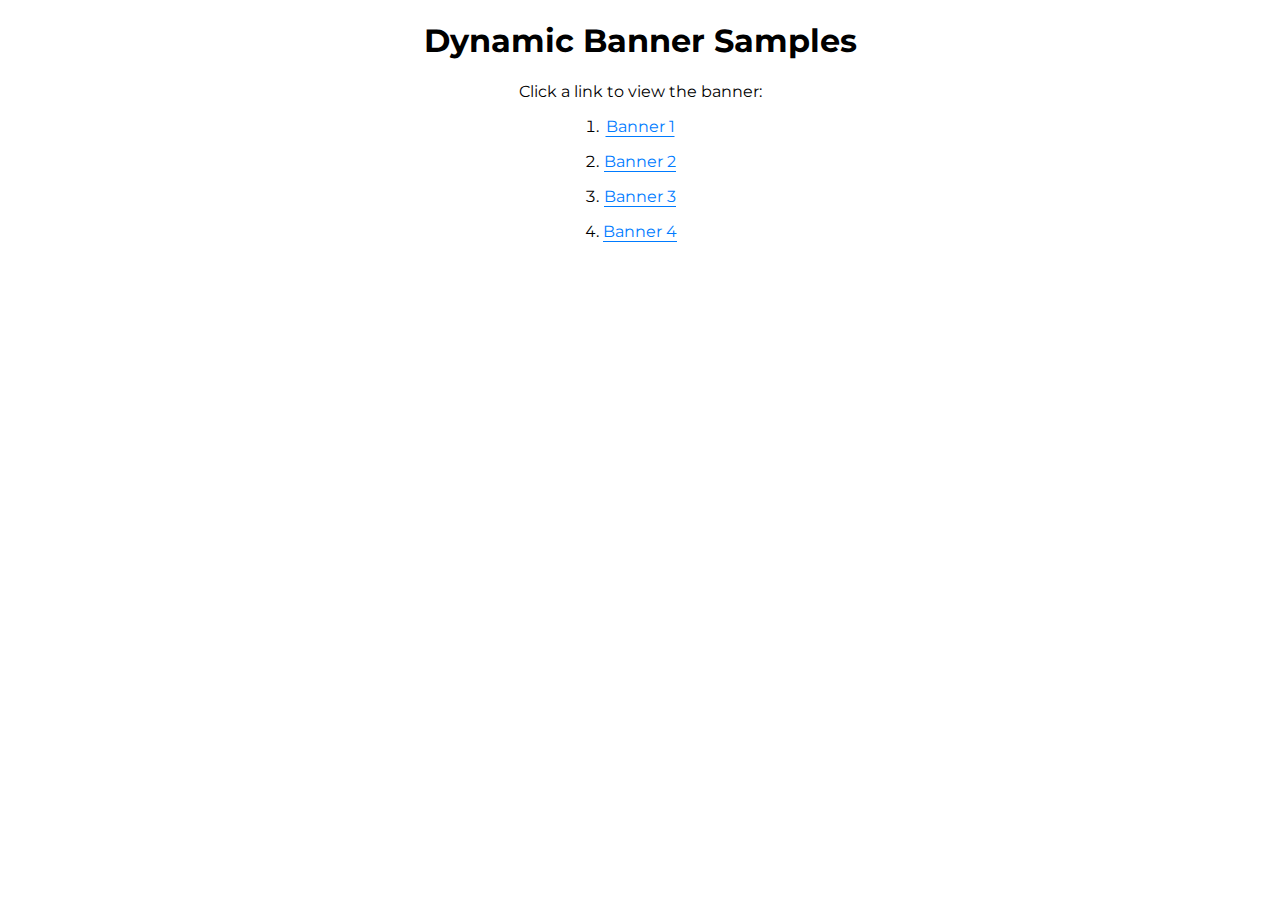
<file: index.html>
<!DOCTYPE html>
<html lang="en">
<head>
  <meta charset="UTF-8">
  <meta name="viewport" content="width=device-width, initial-scale=1.0">
  <title>Dynamic Banner Samples</title>
  <link rel="stylesheet" href="style.css">
</head>
<body>
  <main>
    <section>
      <h1>Dynamic Banner Samples</h1>
      <p>Click a link to view the banner:</p>
      <ol>
        <li>
          <a href="dynamic_banner_01/index.html">Banner 1</a>
        </li>
        <li>
          <a href="dynamic_banner_02/index.html">Banner 2</a>
        </li>
        <li>
          <a href="dynamic_banner_03/index.html">Banner 3</a>
        </li>
        <li>
          <a href="dynamic_banner_04/index.html">Banner 4</a>
        </li>
      </ul>
    </section>
  </main>
</body>
</html>
</file>
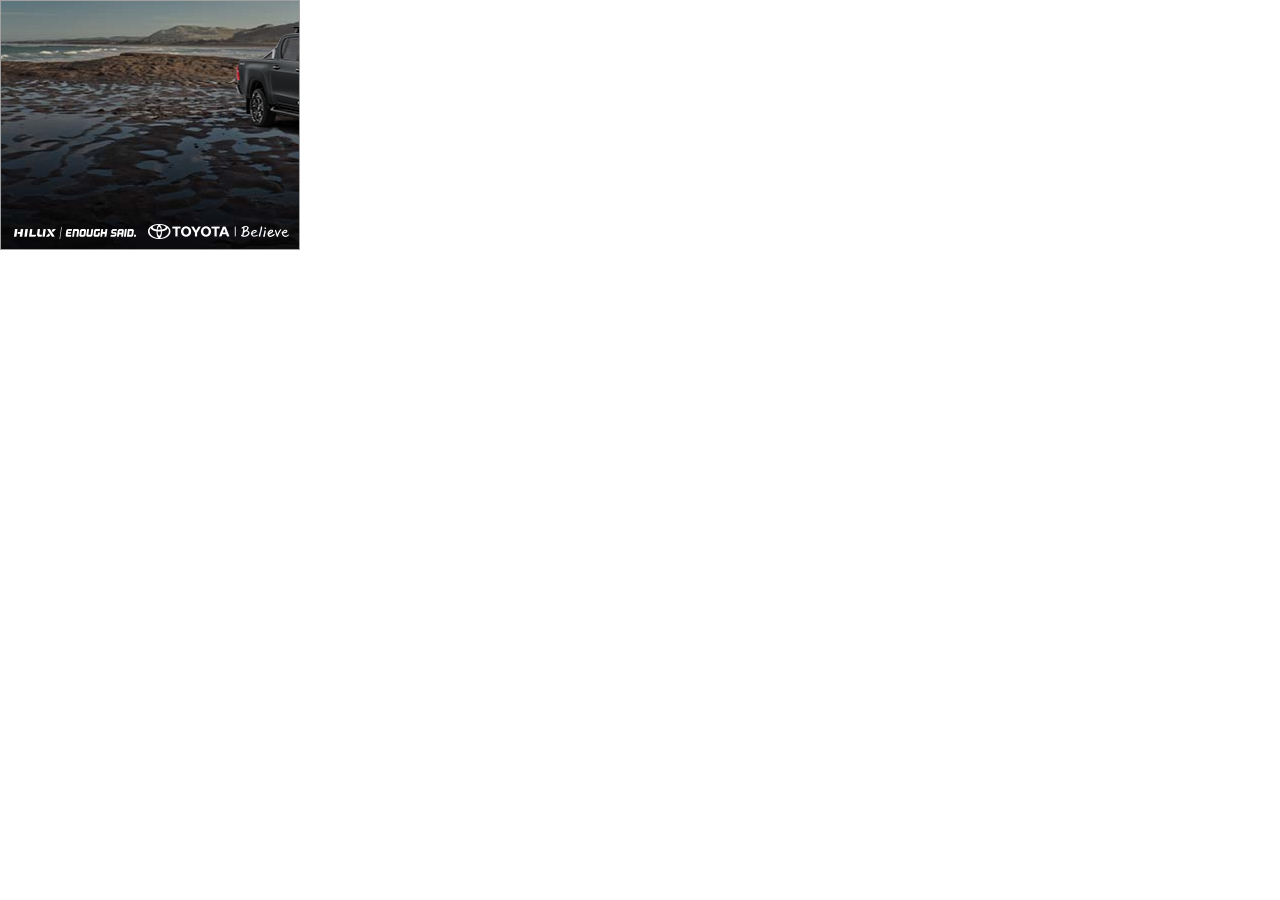
<file: dynamic_banner_01/index.html>
<!DOCTYPE html>
<html lang="en">
<head>
  <meta http-equiv="Content-Type" content="text/html; charset=utf-8">
  <meta name="viewport" content="initial-scale=1.0, maximum-scale=1.0, user-scalable=no, width=device-width">
  <meta name="ad.size" content="width=300,height=250">
  <link rel="StyleSheet" href="style.css" type="text/css">
  <script type="text/javascript" src="combined.GS.js"></script>
  <!-- <script type="text/javascript" src="https://s0.2mdn.net/ads/studio/Enabler.js"></script> -->
  <script type="text/javascript">var clickTag = "http://www.google.com";</script>
</head>
<body>
  <div id="container" class="_absolute">
    <div class="replay"></div>
    <div id="main" class="_absolute">
      <div id="bgALL" class="_absolute">
        <div class="bg_img"></div>
        
        <div class="carALL">
          <div class="w2_ALL">
            <div class="_sprite_c w1"></div>
          </div>
          <div class="w1_ALL">
            <div class="_sprite_c w1"></div>
          </div>
          <div class="_sprite_c wheels"></div>
          <div class="_sprite_c cars"></div>
        </div>
      </div>

      <div class="txt">
        <div class="_sprite tLine tL0"></div>
        <div class="_sprite title"></div>
        <div class="_sprite tLine tL1"></div>
      </div>

      <div class="_sprite label">
        <div class="_sprite labelT"></div>
      </div>

    </div>

    <div id="common" class="_absolute">
      <div class="_sprite ctaBTN">
        <div class="_sprite ctaHIT"></div>
      </div>
      <div class="_sprite logo1"></div>
      <div class="_sprite logo2"></div>
    </div>

    <div class="selector">
      <div id="b0" class="btn">
        <svg viewBox="0 0 15 15" width="100%" height="100%">
          <circle cx="7.5" cy="7.5" r="6.5" fill="#736f6e" stroke="#fff" stroke-miterlimit="10" stroke-width="2"/>
        </svg>
        <div class="_sprite bgrad"></div>
      </div>
      <div id="b1" class="btn">
        <svg viewBox="0 0 15 15" width="100%" height="100%">
          <circle cx="7.5" cy="7.5" r="6.5" fill="#2f61a8" stroke="#fff" stroke-miterlimit="10" stroke-width="2"/>
        </svg>
      </div>
      <div id="b2" class="btn">
        <svg viewBox="0 0 15 15" width="100%" height="100%">
          <circle cx="7.5" cy="7.5" r="6.5" fill="#d52b2d" stroke="#fff" stroke-miterlimit="10" stroke-width="2"/>
        </svg>
        <div class="_sprite bgrad"></div>
      </div>
      <div id="b3" class="btn">
        <svg viewBox="0 0 15 15" width="100%" height="100%">
          <circle cx="7.5" cy="7.5" r="6.5" fill="#bcbcbc" stroke="#fff" stroke-miterlimit="10" stroke-width="2"/>
        </svg>
        <div class="_sprite bgrad"></div>
      </div>
      <div id="b4" class="btn">
        <svg viewBox="0 0 15 15" width="100%" height="100%">
          <circle cx="7.5" cy="7.5" r="6.5" fill="#2f2f2f" stroke="#fff" stroke-miterlimit="10" stroke-width="2"/>
        </svg>
        <div class="_sprite bgrad"></div>
      </div>
      <div id="b5" class="btn">
        <svg viewBox="0 0 15 15" width="100%" height="100%">
          <circle cx="7.5" cy="7.5" r="6.5" fill="#e9e6ea" stroke="#fff" stroke-miterlimit="10" stroke-width="2"/>
        </svg>
        <div class="_sprite bgrad"></div>
      </div>
      <div id="b6" class="btn">
        <svg viewBox="0 0 15 15" width="100%" height="100%">
          <circle cx="7.5" cy="7.5" r="6.5" fill="#ec5d22" stroke="#fff" stroke-miterlimit="10" stroke-width="2"/>
        </svg>
        <div class="_sprite bgrad"></div>
      </div>
    </div>
    <a href="javascript:window.open(window.clickTag)"><div id="exit" class="_absolute"></div></a>
    <!-- <div id="exit" class="_absolute"></div> -->
  </div>
  <script src="main.js"></script>
</body>
</html>
</file>
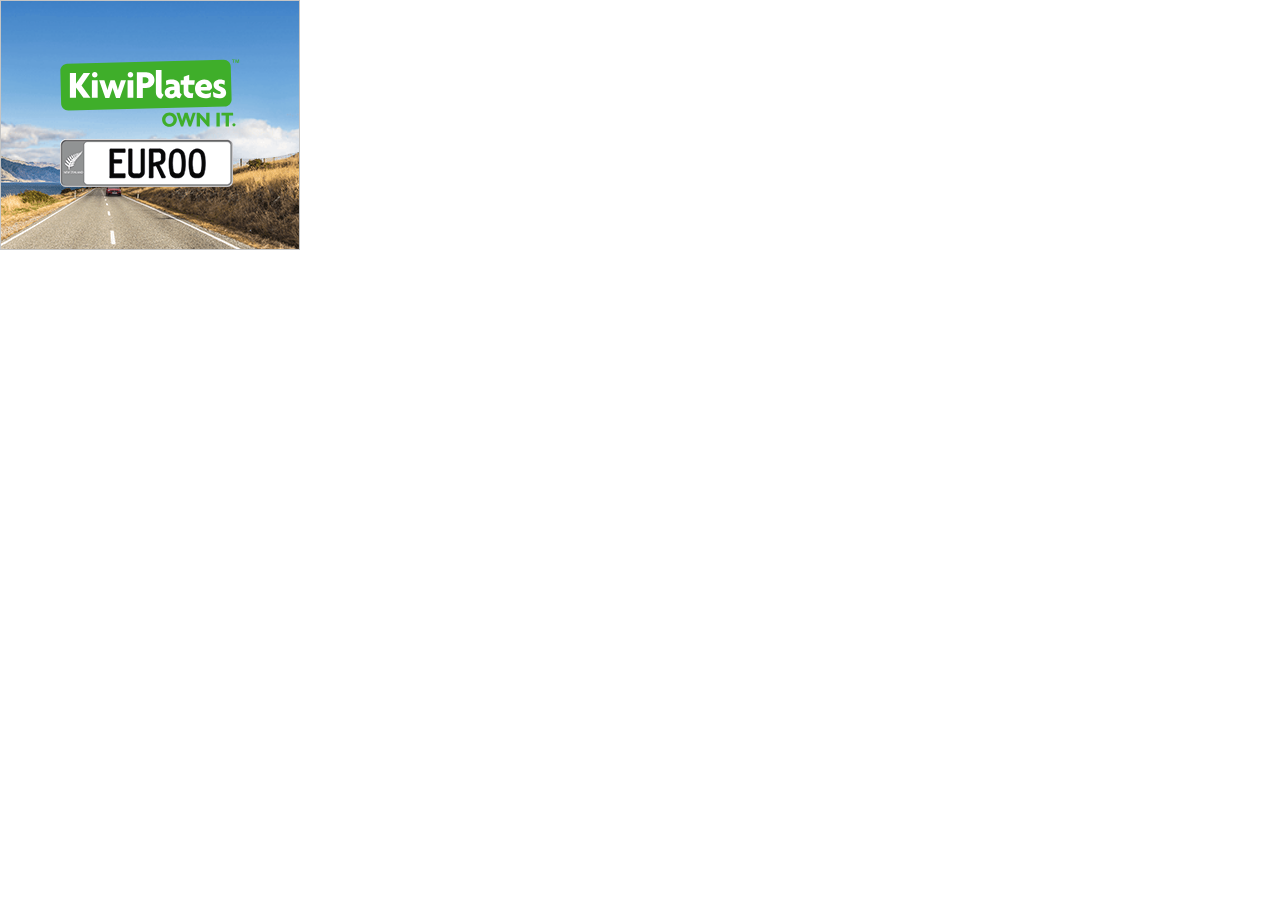
<file: dynamic_banner_03/index.html>
<!DOCTYPE html>
<html lang="en">
<head>
  <meta http-equiv="Content-Type" content="text/html; charset=utf-8">
  <link rel="StyleSheet" href="style.css" type="text/css">
  <meta name="ad.size" content="width=300,height=250">
  <script type="text/javascript" src="combined.GS.js"></script>
  <script type="text/javascript">var clickTag = "http://www.google.com";</script>
</head>
<body>
  <div id="container" class="absolute">
    <div id="main" class="absolute">
      <div id="img0" class="absolute">
        <div id="sky" class="absolute _scene"></div>
        <div id="floor" class="absolute _scene"></div>
      </div>
      <div id="carALL">
        <div id="carB" class="_car"></div>
        <div id="carT" class="_car"></div>
      </div>
      <div id="txt0">
        <div class="_sprite _txt t0"></div>
        <div class="_sprite _txt t1"></div>
      </div>
      <div id="txt1">
        <div class="_sprite _txt t2"></div>
        <div class="_sprite _txt t3"></div>
      </div>
      <div id="img1" class="absolute"></div>
      <div id="txt2">
        <div class="_sprite _txt t4"></div>
        <div class="_sprite _txt t5"></div>
      </div>
      <div class="_sprite _txt t6"></div>


      <div id="plate" class="_sprite"></div>
    </div>
    <div id="common" class="absolute">
      <div class="_sprite tcs"></div>
      <div id="logo" >
        <svg width="100%" height="100%"  viewBox="0 0 176 70">
          <path fill="#3fae2a" d="M157.9 47.2L11.7 50.9c-3.7.1-6.8-2.8-6.9-6.5l-.7-30.5c-.1-3.6 2.8-6.7 6.5-6.8l146.2-3.7c3.7-.1 6.8 2.8 6.8 6.5l.8 30.4c.1 3.7-2.9 6.8-6.5 6.9z"/>
          <path d="M25.7 39l-7-9.6V39H13V15.8h5.7v10l7.1-10H32l-8.1 11.6L32.3 39h-6.6zm7.9 0V22.5H39V39h-5.4zm26.2.2h-3.6L54 32.7c-.4-1-.7-2.1-1-3.4-.3 1.3-.6 2.4-.9 3.3l-2.2 6.6h-3.7l-5.8-16.7h4.9l2 6.2c.3.9.6 2 .8 3.1h.1c.3-1 .5-2.2.8-3.1l2-6.2h4l2.1 6.2c.3 1 .6 2.1.8 3.1h.1c.2-1.1.5-2.2.8-3.1l2-6.2h4.7l-5.7 16.7zM67 39V22.5h5.4V39H67zm31.5.8c-2.2-.1-5-2.2-5-6V13.1h5.3v20.3c0 1.6.9 2.4 2 2.7l-2.3 3.7zm17.4-.3c-1.6-.1-2.8-.7-3.5-1.9-1.1 1.2-2.8 1.9-4.6 1.9-3.4 0-6-2-6-5.4 0-3 2.4-5 5.6-5.4l3.3-.3v-.6c0-1-.7-1.7-2.6-1.7-1.9 0-3.8.5-4.8 1.1l-.4-4.1c1.2-.7 3.5-1.2 5.5-1.2 4.6 0 7.5 2.4 7.5 6.6v4.7c0 1.5.7 2.3 1.9 2.4l-1.9 3.9zm-5.1-7.7l-2.2.2c-1.5.1-2.2 1.1-2.2 2.2 0 .9.7 1.6 1.8 1.6 1.3 0 2.6-1.1 2.6-2.4v-1.6zm18.7-4.9h-5.6v6c.8 1.2 1.7 1.9 2.9 1.9.7 0 1.2-.1 1.7-.3l-.4 4.4c-.5.3-1.5.4-2.5.4-3.6 0-6.1-2.4-6.1-5.7v-6.7h-2.8v-4.4h2.9v-3.2l5.1-1.9v5.1h5.2l-.4 4.4zm16.5 3.3l-2.2 2.1h-8.2c.4 1.5 1.9 3.1 4.8 3.1 1.9 0 3.4-.4 4.8-1.3l-.5 4.4c-1.1.5-2.7.9-4.9.9-5.4 0-9.7-3.5-9.7-8.9s4-8.7 8.6-8.7 7.4 3.2 7.4 6.6c.1.7 0 1.3-.1 1.8zm-7.2-4.1c-1.6 0-3 1.2-3.4 2.8h5.8v-.4c.1-1.3-.9-2.4-2.4-2.4zm13.9 13.4c-2.3 0-4.2-.7-5.3-1.4l-.5-4.7c1.4 1.2 3.5 2 5.6 2 1.1 0 1.8-.5 1.8-1.2 0-.8-.6-1.2-1.9-1.6-3-1.1-4.9-2.9-4.9-5.5 0-3.1 2.5-5.2 6.1-5.2 2 0 3.8.6 4.5 1.1l-.4 4c-.8-.6-2.2-1.1-3.8-1.1-.9 0-1.5.5-1.5 1.2s.5 1.1 2 1.5c3.2 1 4.9 2.9 4.9 5.6-.1 2.9-2.1 5.3-6.6 5.3zm-68.2-9.7h-3.2v9.4h-5.6v-24h8.8c4.1 0 7.7 2.7 7.7 7.2 0 4.7-3.6 7.4-7.7 7.4zm-.9-9.9h-2.4v5.4h2.4c1.5 0 3-.8 3-2.7 0-1.9-1.5-2.7-3-2.7zm-47.3-5.1c-1.4 0-2.6 1.2-2.6 2.6s1.2 2.6 2.6 2.6 2.6-1.2 2.6-2.6-1.2-2.6-2.6-2.6zm33.4 0c-1.4 0-2.6 1.2-2.6 2.6s1.2 2.6 2.6 2.6 2.6-1.2 2.6-2.6-1.2-2.6-2.6-2.6z" fill="#fff"/>
          <path fill="#3fae2a" d="M166.4 6.3h-.7V3.6h-.9v-.5h2.4v.6h-.9v2.6zm3 0l-.8-2.5v2.5h-.6V3.1h.9l.8 2.5.8-2.5h.9v3.2h-.6V3.9l-.8 2.5h-.6zm-63.2 59.9c-3.6 0-6.9-2.6-6.9-6.8 0-4.1 3.4-6.7 6.9-6.7 3.6 0 7 2.6 7 6.7-.1 4.2-3.4 6.8-7 6.8zm0-10.7c-1.9 0-3.8 1.6-3.8 4s1.8 4 3.8 4c1.9 0 3.8-1.6 3.8-4s-1.9-4-3.8-4zM126.4 66h-2l-1.9-5.7c-.3-.9-.6-1.7-.8-2.9-.3 1.1-.6 2-.8 2.9L119 66h-2l-4.3-13h3l1.7 5.2c.3.8.5 1.6.7 2.6.2-1 .4-1.8.7-2.6l1.7-5.2h2.7l1.7 5.2c.2.7.5 1.7.7 2.6.2-.9.4-1.8.7-2.6L128 53h2.8l-4.4 13zm15.7.1l-5-5.5c-.8-.9-1.7-2-2.4-2.8 0 .9.1 1.9.1 2.7V66h-3.1V53h2.5l4.4 4.8c.6.7 1.5 1.7 2.1 2.5 0-.8-.1-1.6-.1-2.4V53h3.1v13h-1.6zm8.1-.2V53h3.1v12.9h-3.1zm11.7-10.3V66h-3.1V55.5h-3.9V53h10.9v2.5h-3.9zm4.7 7.2c-.8 0-1.5.7-1.5 1.5s.7 1.5 1.5 1.5 1.5-.7 1.5-1.5-.7-1.5-1.5-1.5z"/>
        </svg>
      </div>
      <div id="ctaBTN" class="_sprite"></div>
    </div>
    <div class="replay"></div>
    <a href="javascript:window.open(window.clickTag)"><div id="exit" class="absolute"></div></a>
  </div>
  <script src="main.js"></script>
</body>
</html>
</file>
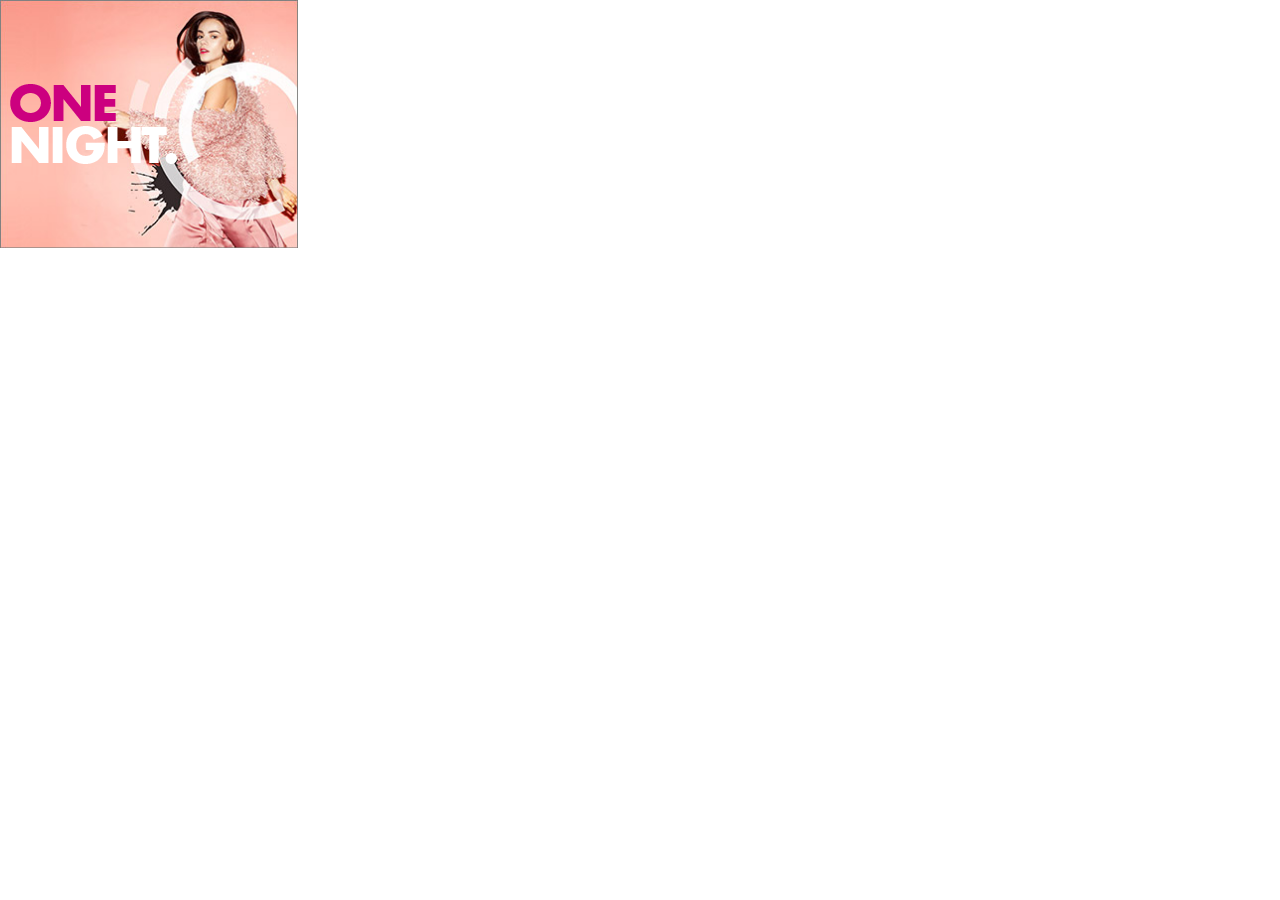
<file: dynamic_banner_04/index.html>
<!DOCTYPE html>
<html lang="en">
<head>
  <meta http-equiv="Content-Type" content="text/html; charset=utf-8">
  <meta name="viewport" content="initial-scale=1.0, maximum-scale=1.0, user-scalable=no, width=device-width">
  <meta name="ad.size" content="width=300,height=250">
  <link rel="StyleSheet" href="style.css" type="text/css">
  <script type="text/javascript" src="combined.GS.js"></script>
  <script type="text/javascript">var clickTag = "http://www.google.com";</script>
</head>
<body>
  <div id="container" class="overlay">
    <a href="javascript:window.open(window.clickTag)" id="exit" class="overlay">  
      <!-- Where the magic happens -->
      <div id="main" class="overlay">
       
        <div id="copy">
          <div id="f1">
            <span class="sprite"></span>
            <span class="sprite"></span>
          </div>
          <div id="f2">
            <span class="sprite"></span>
            <span class="sprite"></span>
          </div>
          <div id="f3">
            <span class="sprite"></span>
            <span class="sprite"></span>
          </div>
          <div id="f4">
            <span class="sprite"></span>
            <span class="sprite"></span>
          </div>
          <div id="f5">
            <span class="sprite"></span>
            <span class="sprite"></span>
            <span class="sprite"></span>
          </div>
          <div id="f6">
            <span class="sprite"></span>
          </div>
        </div>
        

        <!-- Common elements -->
        <div id="common" class="overlay">
          <span id="logo" class="sprite"></span>
          <span id="cta" class="sprite"></span>
        </div>
      </div>
    </a>

    <span id="replay" class="sprite"></span>
  </div>
  <script src="main.js"></script>
</body>
</html>
</file>
<file: style.css>
@import url('https://fonts.googleapis.com/css2?family=Montserrat:ital,wght@0,100..900;1,100..900&display=swap');

:root {
  --max-width-content: 600px;
  --side-padding: 25px;
  --primary-color: #007bff;
  --a-color: var(--primary-color);
  --p-color: #000;
}

body {
  margin: 0;
  padding: 0;
  box-sizing: border-box;
  font-family: 'Montserrat', sans-serif;
}

main {
  display: grid;
  grid-template-columns: 1fr min(calc(100% - 2* var(--side-padding)), 100%) 1fr;
  & > * {
    grid-column: 2;
    width: 100%;
    max-width: var(--max-width-content);
    margin-inline: auto;
  }
}

section {
  text-align: center;
}

a,
button,
input {
  font-size: 1rem;
  font-weight: 400;
}

h1 {
  font-size: 2rem;
  font-weight: 700;
}
p {
  font-size: 1rem;
  margin-top: 0;
  color: var(--p-color); 
}
a {
  text-decoration: underline;
  text-underline-offset: 0.25rem;
  color: var(--a-color);
  display: inline-block;
  margin-bottom: 1rem;
  &:any-link {
    color: var(--a-color);
  }
}
ol {
  display: inline-block;
  padding-top: 0;
  padding-left: 0;
  margin-top: 0;
}
</file>
<file: dynamic_banner_01/style.css>
@charset "UTF-8";
html { font-size: 1em; }
:focus { outline:none;}
::-moz-focus-inner { border:0;}
body, body * {
  vertical-align: baseline; border: 0; outline: 0; padding: 0; margin: 0; font-family: inherit; font-weight: inherit; font-style: inherit; font-size: 100%;
	-webkit-user-select: none; -moz-user-select: none; -ms-user-select: none; -webkit-font-smoothing: antialiased; -moz-osx-font-smoothing: grayscale;
}
._absolute{ position: absolute; top: 0px; left: 0px; width: 300px; height: 250px;}
#exit {
  cursor: pointer; background-color: rgba(255,255,255,0); z-index: 1900;
	-webkit-tap-highlight-color: rgba(0, 0, 0, 0);
	-moz-tap-highlight-color: rgba(0, 0, 0, 0);
	-webkit-tap-highlight-color: transparent;/*-- For some Android ---*/
}
#main{ display: none; z-index: 101;}
#container {
  width:300px; height:250px;
  border: 1px solid #a0a0a0; box-sizing: border-box;
  overflow: hidden; background-color: rgba(0,0,0,1);
  display: block;
}
#common{ z-index: 1000; }

._sprite { display: none; position: absolute; background: url("sprites.png") top left no-repeat; }
._sprite_c { position: absolute; background: url("car.png") top left no-repeat;}
.bg_img { left:0px; top: 0px; width: 575px; height: 250px; background: url("bg.jpg"); }

.carALL { position: absolute; top:18px; left:280px; width: 300px; height: 147px; }
.cars { top: 0px; left: 0px; width: 300px; height: 147px; transform-origin: 15% 60%;}
.wheels { display: block; top: 20px; left: 0px; width: 300px; height: 147px; background-position: 0px -1005px;}
.w1_ALL {
	position: absolute; top: 7px; left: 35px; width: 190px; height: 190px;
	-ms-transform: scale(0.27) scaleX(0.7);
	-webkit-transform: scale(0.27) scaleX(0.7);
	transform:scale(0.27) scaleX(0.7);
}
.w1 {
	position: absolute; top:0px; left: 0px; width: 190px; height: 190px; background-position: -55px -1136px;
	image-rendering: optimizeSpeed;
  image-rendering: -moz-crisp-edges;
  image-rendering: -o-crisp-edges;
  image-rendering: -webkit-optimize-contrast;
  -ms-interpolation-mode: nearest-neighbor;
}
.w2_ALL { position: absolute; top: -8px; left: -44px; width: 190px; height: 190px;
	-ms-transform: scale(0.19) scaleX(0.5);
	-webkit-transform: scale(0.19) scaleX(0.5);
	transform: scale(0.19) scaleX(0.5);
}

.txt{ position: absolute; left: 7px; bottom: 35px; width: 280px; height:35px; }
.title { left: 0px; top:4px; width: 290px; height: 26px; background-position: -9px -4px; }
.tLine { left: 0px; width: 285px; height: 5px; background-position: -9px 0px; display: block; visibility: hidden}
.tL0 { top: 0px;}
.tL1 { top: 30px;}

.label { left: 30px; top: 112px; width: 161px; height:43px; background-position: -7px -28px; transform-origin: 20px 100%;}
.labelT { left: 11px; top: 12px; width: 138px; height: 15px; background-position: -172px -41px; }

.selector{ position: absolute; left: 44px; top: 157px; width: 208px; height:18px; z-index: 1920; }
.btn { position: absolute; display: none; top:0px; width: 15px; height:15px; transform-origin: center; cursor: pointer;}
#b0 { left: 0px; }
#b1 { left: 32px; }
#b2 { left: 64px; }
#b3 { left: 96px; }
#b4 { left: 128px; }
#b5 { left: 160px; }
#b6 { left: 192px; }
.bgrad{ display: block; left: 0px; top:0px; width: 15px; height:15px; background-position: -172px -72px; }

.ctaBTN { display: none; left: 5px; bottom: 73px; width: 132px; height: 35px; background-position: -5px -78px; }
.ctaHIT { width: inherit; height: inherit; background-position: -5px -113px; opacity:0;}
.logo1 { display: block; left: 8px; bottom: 10px; width: 133px; height: 16px; background-position: -158px -97px; }
.logo2 { display: block; right: 10px; bottom: 10px; width: 147px; height: 20px; background-position: -158px -125px; }

.replay {
	display:none; position: absolute; top: 0px; right: 50px; width: 64px; height: 17px;
	background-image: url('replay.png'); cursor: pointer; z-index: 2000;
	-webkit-tap-highlight-color: rgba(0, 0, 0, 0); -moz-tap-highlight-color: rgba(0, 0, 0, 0);
	-webkit-tap-highlight-color: transparent;/*-- For some Android ---*/
}
</file>
<file: dynamic_banner_03/style.css>
@charset "UTF-8";
html { font-size: 1em; }
body, body * {
	vertical-align: baseline; border: 0; outline: 0; padding: 0; margin: 0; font-family: inherit; font-weight: inherit; font-style: inherit; font-size: 100%;
	-webkit-user-select: none; -moz-user-select: none; -ms-user-select: none; -webkit-font-smoothing: antialiased; -moz-osx-font-smoothing: grayscale;
}
#container { display: none; width:298px; height:248px; border: 1px solid #c5c5c5; background-color:#ffffff; margin: auto; overflow: hidden;}
#exit {
	opacity: 0; z-index: 1900; cursor: pointer;
	-webkit-tap-highlight-color: rgba(0, 0, 0, 0); -moz-tap-highlight-color: rgba(0, 0, 0, 0); -webkit-tap-highlight-color: transparent;/*-- For some Android ---*/
}
:focus {outline:none;}
::-moz-focus-inner {border:0;}

#common{ z-index: 1000; }
#main{ z-index: 101;}
.absolute{ position: absolute; top: 0; left: 0; width: 300px; height: 250px; }

._sprite { display: none; position: absolute; background: url("sprites.png") top left no-repeat; }
._car {position: absolute; background: url("car.png") top left no-repeat; }
#carALL{ position: absolute; top: 138px; left: 47px; }
#carT{ top: 0px;left:0px; width: 280px; height: 132px; background-position: 0px 0px;}
#carB{ top: 60px;left:0px;  width: 300px; height: 100px; background-position: 0px -133px;}

._scene{ background: url("img0.png") top left no-repeat;}
#sky{top:0px;left:20px;height:148px;}
#floor{ top:148px; height:120px;background-position: 0px -166px;}
#img0 { perspective:600px;}
#img1 {display: none; background: url("img1.jpg") top left no-repeat;}

#txt0{ position: absolute; top: 20px; left: 15px; }
#txt1{ position: absolute; top: 20px; left: 15px; }
#txt2{ position: absolute; top: 20px; left: 15px;  }
._txt{ left: 0px; width: 240px; height: 27px;}
.t0 { top: 0px;  background-position: -10px -11px; }
.t1 { top: 34px; background-position: -10px -48px; }
.t2 { top: 0px;  background-position: -10px -83px; }
.t3 { top: 34px; background-position: -10px -119px; }
.t4 { top: 0px;  background-position: -10px -156px; }
.t5 { top: 34px; background-position: -10px -192px; }
.t6 {left: 15px; top: 98px; background-position: -10px -228px; }

#plate{ display: block; top:137px; left: 56px; width: 179px; height:53px; background-position:-11px -305px;}

#logo { position: absolute; display: block; right: 57px; bottom: 112px; width: 188px; height: 91px;}
.tcs { left: 10px; bottom: 10px; width: 75px; height: 15px; background-position: -217px -8px; }

#ctaBTN {
	left: 8px; top: 195px; width:156px; height:43px; background-position: -9px -259px;
	-webkit-tap-highlight-color: rgba(0, 0, 0, 0); -moz-tap-highlight-color: rgba(0, 0, 0, 0);
	-webkit-tap-highlight-color: transparent;/*-- For some Android ---*/
}

.replay {
	display:none; position: absolute; top: 4px; right: 40px; width: 19px; height: 17px;
	background: url("replay.png")  top left no-repeat; cursor: pointer; z-index: 2000;
	-webkit-tap-highlight-color: rgba(0, 0, 0, 0); -moz-tap-highlight-color: rgba(0, 0, 0, 0);
	-webkit-tap-highlight-color: transparent;/*-- For some Android ---*/
}
</file>
<file: dynamic_banner_04/style.css>
@charset "UTF-8";
html { font-size: 1em; }
:focus { outline:none;}
::-moz-focus-inner { border:0;}

body, body * {
  vertical-align: baseline;
  border: 0;
  outline: 0;
  padding: 0;
  margin: 0;
  font-family: inherit;
  font-weight: inherit;
  font-style: inherit;
  font-size: 100%;
  -webkit-user-select: none;
  -moz-user-select: none;
  -ms-user-select: none;
  -webkit-font-smoothing: antialiased;
  -moz-osx-font-smoothing: grayscale;
}

.overlay{
  position: absolute;
  top: 0px; left: 0px;
  width: 300px;
  height: 250px;
}

.hidden {
  display: none;
}

.sprite {
  position: absolute;
  display: block;
  background-image: url("sprites.png");
  background-position: top left;
  background-repeat: no-repeat;
  display: none;
}

#container {
  cursor: pointer;
  box-sizing: border-box;
  overflow: hidden;
}

#main{
  width:298px;
  height:248px;
  background-image: url("bg.jpg");
  background-size: 100% auto;

  font-family: heineken;
  color: white;
  display: none;
}

#replay {
  width: 55px;
  height: 15px;
  top: 5px;
  right: 5px;
  background-position: 0px -578px;
  cursor: pointer;
}

#exit {
  cursor: pointer;
  background-color: rgba(255,255,255,0);
	-webkit-tap-highlight-color: rgba(0, 0, 0, 0);
	-moz-tap-highlight-color: rgba(0, 0, 0, 0);
  -webkit-tap-highlight-color: transparent;/*-- For some Android ---*/
}

#copy {
  position: absolute;
  top: 0px;
  left: 0px;
}

#copy .sprite {
  width: 300px;
  height: 40px;
}

/* ONE */
#f1 .sprite:first-child, #f2 .sprite:first-child, #f4 .sprite:first-child {
  top: 84px;
  left: 9px;
  background-position: 0px 0px;
}

/* NIGHT */
#f1 .sprite:nth-child(2){
  top: 124px;
  left: 9px;
  background-position: 0px -40px;
}

/* SHOW */
#f2 .sprite:nth-child(2){
  top: 124px;
  left: 9px;
  background-position: 0px -92px;
}

/* NINE */
#f3 .sprite:first-child{
  top: 84px;
  left: 9px;
  background-position: 0px -141px;
}

/* DESIGNERS */
#f3 .sprite:nth-child(2){
  top: 124px;
  left: 9px;
  background-position: 0px -182px;
}

/* CAUSE */
#f4 .sprite:nth-child(2){
  top: 124px;
  left: 9px;
  background-position: 0px -233px;
}

/* FASHION */
#f5 .sprite:first-child{
  top: 84px;
  left: 9px;
  background-position: 0px -282px;
}

/* FOR */
#f5 .sprite:nth-child(2){
  top: 124px;
  left: 9px;
  background-position: 0px -322px;
}

/* A CURE */
#f5 .sprite:nth-child(3){
  top: 164px;
  left: 9px;
  background-position: 0px -362px;
}

/* 26.03 */
#f6 .sprite:first-child{
  top: 84px;
  left: 9px;
  background-position: 0px -485px;
}

#logo {
  top: 14px;
  left: 7px;
  height: 60px;
  width: 200px;
  background-position: 2px -415px;
}

#cta {
  top: 141px;
  left: 9px;
  height: 23px;
  width: 200px;
  background-position: 2px -542px;
  transform: all 0.2s ease;
}
</file>
